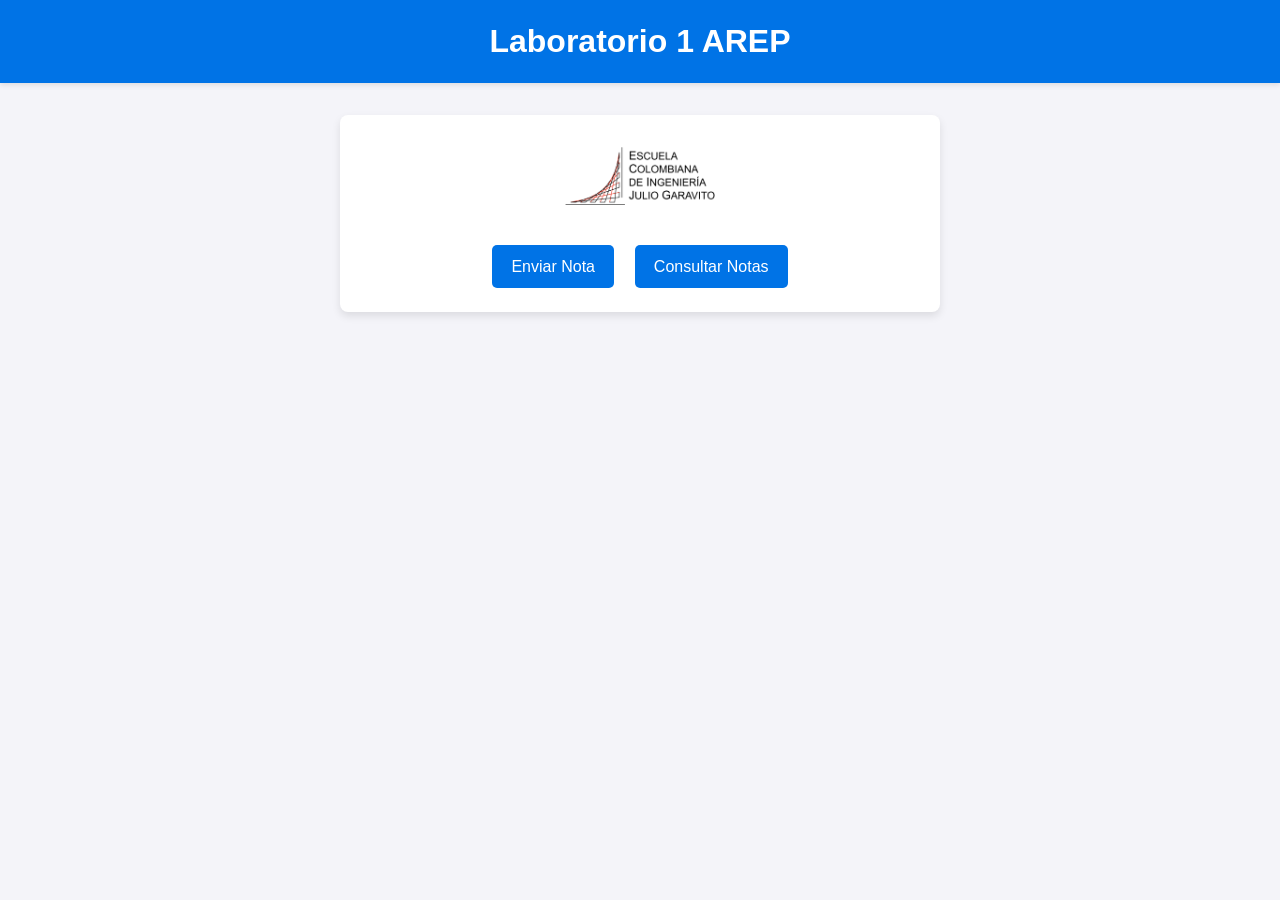
<file: src/main/java/edu/escuelaing/webroot/public/index.html>
<!DOCTYPE html>
<html>
    <head>
        <title>Form Example</title>
        <meta charset="UTF-8">
        <meta name="viewport" content="width=device-width, initial-scale=1.0">
        <link rel="stylesheet" href="styles.css">
        <script defer src="script.js"></script>
    </head>
    <body>
        <header>
            <h1>Laboratorio 1 AREP</h1>
        </header>
        <main>
            <img src="logo-escuela.png" alt="Logo de la Escuela Colombiana de Ingeniería" class="logo">
            <div class="buttons">
                <button id="recurso1">Enviar Nota</button>
                <button id="recurso2">Consultar Notas</button>
            </div>
        </main>
    </body>
</html>
</file>
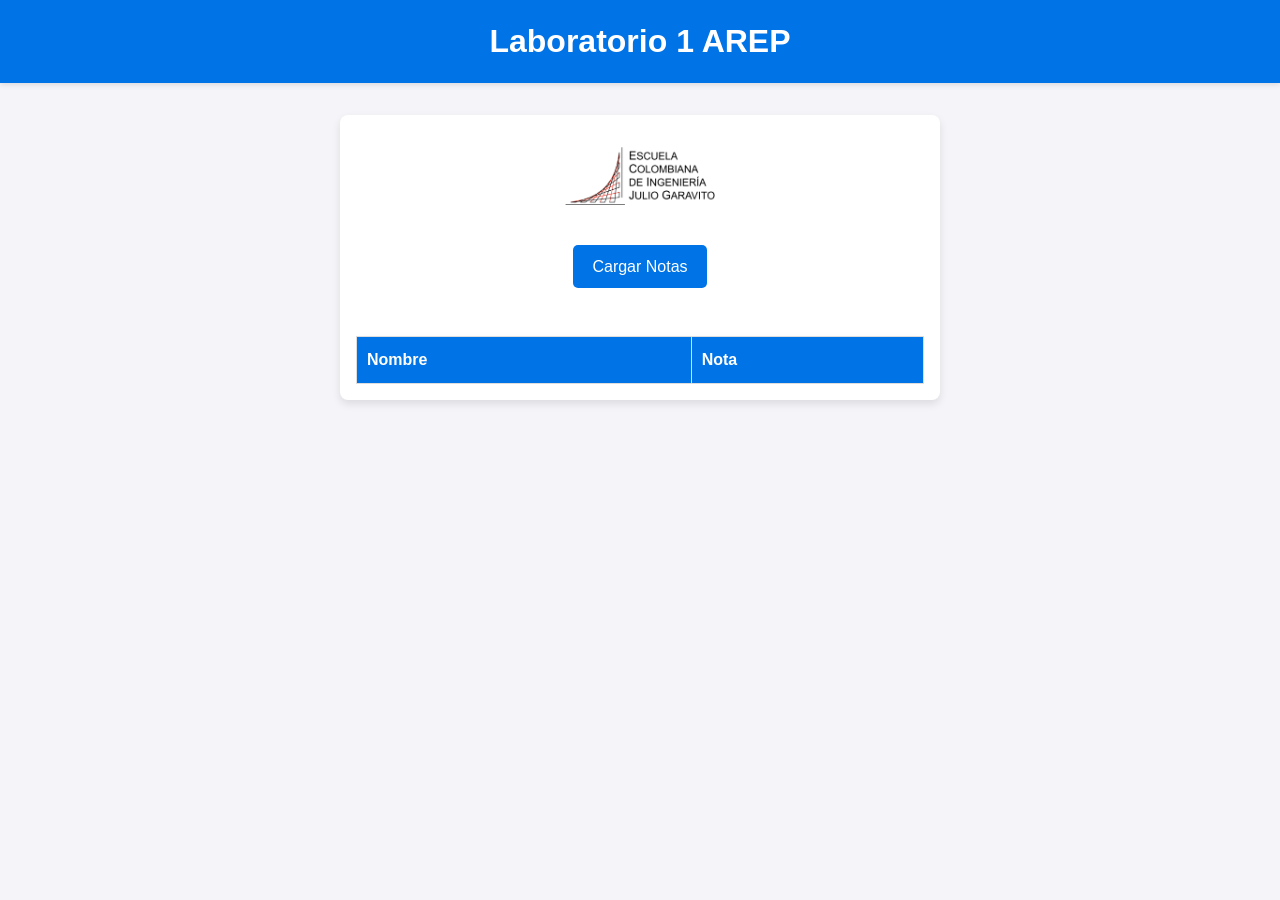
<file: src/main/java/edu/escuelaing/webroot/public/get.html>
<!DOCTYPE html>
<html>
<head>
    <title>Tabla de Notas</title>
    <meta charset="UTF-8">
    <meta name="viewport" content="width=device-width, initial-scale=1.0">
    <link rel="stylesheet" href="get_styles.css">
    <script defer src="get.js"></script>
</head>
<body>
    <header>
        <h1>Laboratorio 1 AREP</h1>
    </header>
    <main>
        <img src="logo-escuela.png" alt="Logo de la Escuela Colombiana de Ingeniería" class="logo">
        <div class="buttons">
            <button id="loadData">Cargar Notas</button>
        </div>
        <div class="table-container">
            <table id="gradesTable">
                <thead>
                    <tr>
                        <th>Nombre</th>
                        <th>Nota</th>
                    </tr>
                </thead>
                <tbody>
                    <!-- Aquí se insertarán las filas dinámicamente -->
                </tbody>
            </table>
        </div>
    </main>
</body>
</html>
</file>
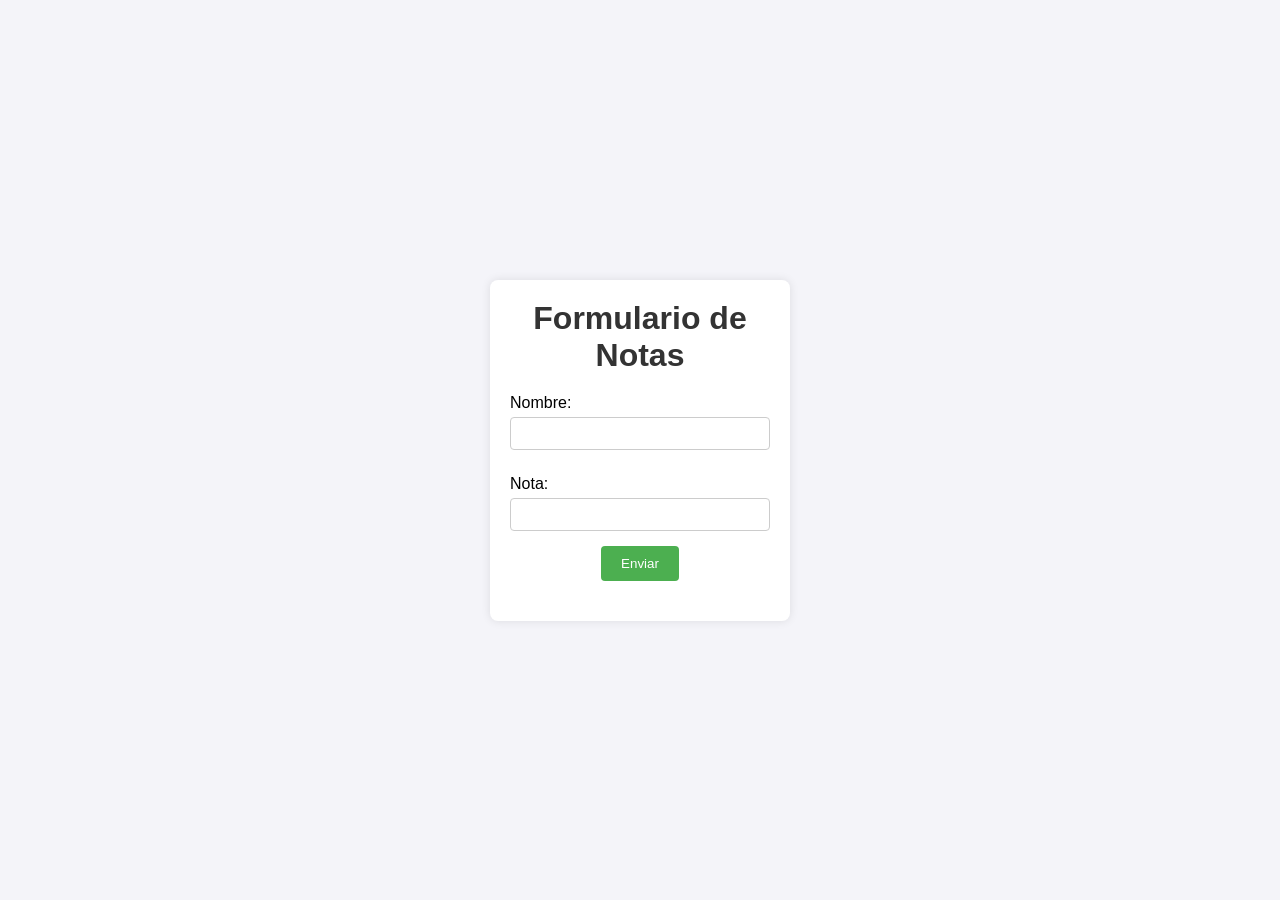
<file: src/main/java/edu/escuelaing/webroot/public/post.html>
<!DOCTYPE html>
<html>
<head>
    <meta charset="UTF-8">
    <meta name="viewport" content="width=device-width, initial-scale=1.0">
    <title>Formulario de Notas</title>
    <link rel="stylesheet" href="post_style.css">
    <script src="post_script.js"></script>
</head>
<body>
    <div class="form-container">
        <h1>Formulario de Notas</h1>
        <form id="notaForm">
            <label for="nombre">Nombre:</label>
            <input type="text" id="nombre" name="nombre" required>
            <label for="nota">Nota:</label>
            <input type="number" id="nota" name="nota" min="0" max="10" required>
            <button type="button">Enviar</button>
        </form>
        <div id="resultado"></div>
    </div>
</body>
</html>
</file>
<file: src/main/java/edu/escuelaing/webroot/public/styles.css>
/* styles.css */

/* General reset for margin and padding */
* {
    margin: 0;
    padding: 0;
    box-sizing: border-box;
}

body {
    font-family: Arial, sans-serif;
    line-height: 1.6;
    color: #333;
    background-color: #f4f4f9;
    margin: 0;
    padding: 0;
}

header {
    background-color: #0073e6;
    color: #fff;
    text-align: center;
    padding: 1rem 0;
    box-shadow: 0 2px 5px rgba(0, 0, 0, 0.1);
}

header h1 {
    font-size: 2rem;
}

main {
    text-align: center;
    margin: 2rem auto;
    padding: 1rem;
    max-width: 600px;
    background: #fff;
    border-radius: 8px;
    box-shadow: 0 4px 8px rgba(0, 0, 0, 0.1);
}

.logo {
    width: 150px;
    margin: 1rem auto;
    display: block;
}

.buttons {
    margin-top: 2rem;
}

button {
    background-color: #0073e6;
    color: white;
    font-size: 1rem;
    padding: 0.8rem 1.2rem;
    border: none;
    border-radius: 5px;
    cursor: pointer;
    margin: 0.5rem;
    transition: background-color 0.3s ease;
}

button:hover {
    background-color: #005bb5;
}

button:active {
    background-color: #003d80;
}
</file>
<file: src/main/java/edu/escuelaing/webroot/public/get_styles.css>
/* General reset for margin and padding */
* {
    margin: 0;
    padding: 0;
    box-sizing: border-box;
}

body {
    font-family: Arial, sans-serif;
    line-height: 1.6;
    color: #333;
    background-color: #f4f4f9;
    margin: 0;
    padding: 0;
}

header {
    background-color: #0073e6;
    color: #fff;
    text-align: center;
    padding: 1rem 0;
    box-shadow: 0 2px 5px rgba(0, 0, 0, 0.1);
}

header h1 {
    font-size: 2rem;
}

main {
    text-align: center;
    margin: 2rem auto;
    padding: 1rem;
    max-width: 600px;
    background: #fff;
    border-radius: 8px;
    box-shadow: 0 4px 8px rgba(0, 0, 0, 0.1);
}

.logo {
    width: 150px;
    margin: 1rem auto;
    display: block;
}

.buttons {
    margin-top: 2rem;
}

button {
    background-color: #0073e6;
    color: white;
    font-size: 1rem;
    padding: 0.8rem 1.2rem;
    border: none;
    border-radius: 5px;
    cursor: pointer;
    margin: 0.5rem;
    transition: background-color 0.3s ease;
}

button:hover {
    background-color: #005bb5;
}

button:active {
    background-color: #003d80;
}

/* Estilos para la tabla */
.table-container {
    margin-top: 1.5rem;
    overflow-x: auto;
}

table {
    width: 100%;
    border-collapse: collapse;
    margin-top: 1rem;
    background: white;
    border-radius: 8px;
    box-shadow: 0 4px 8px rgba(0, 0, 0, 0.1);
}

th, td {
    padding: 10px;
    border: 1px solid #ddd;
    text-align: left;
}

th {
    background-color: #0073e6;
    color: white;
}
</file>
<file: src/main/java/edu/escuelaing/webroot/public/post_style.css>
* {
    margin: 0;
    padding: 0;
    box-sizing: border-box;
}

body {
    font-family: Arial, sans-serif;
    background-color: #f4f4f9;
    display: flex;
    justify-content: center;
    align-items: center;
    height: 100vh;
}

.form-container {
    background-color: #fff;
    padding: 20px;
    border-radius: 8px;
    box-shadow: 0 0 10px rgba(0, 0, 0, 0.1);
    width: 300px;
    text-align: center;
}

h1 {
    margin-bottom: 20px;
    color: #333;
}

label {
    display: block;
    margin: 10px 0 5px;
    text-align: left;
}

input {
    width: 100%;
    padding: 8px;
    margin-bottom: 15px;
    border: 1px solid #ccc;
    border-radius: 4px;
}

button {
    padding: 10px 20px;
    background-color: #4CAF50;
    color: white;
    border: none;
    border-radius: 4px;
    cursor: pointer;
}

button:hover {
    background-color: #45a049;
}

#resultado {
    margin-top: 20px;
    color: #333;
}
</file>
